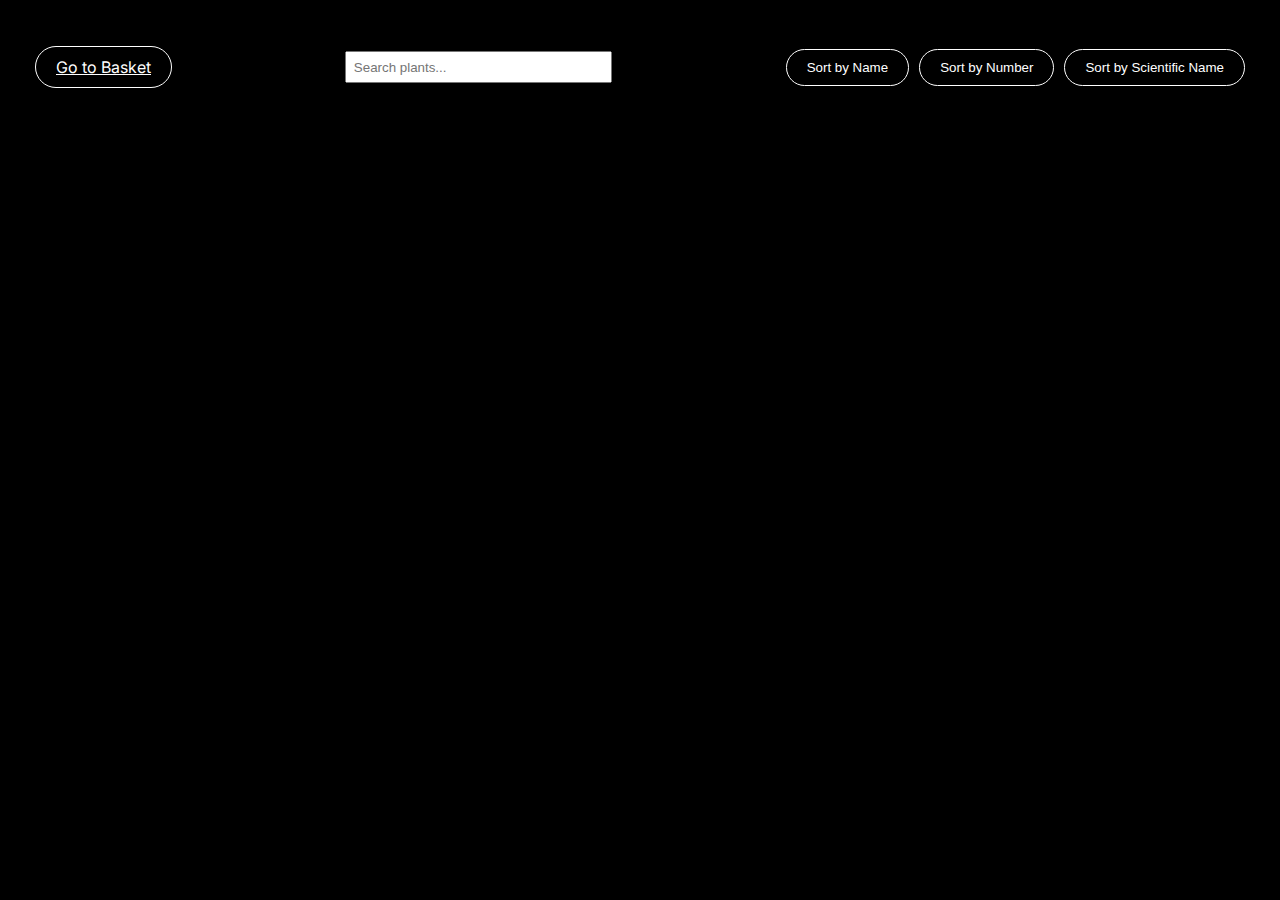
<file: index.html>
<!DOCTYPE html>
<html lang="en">
<head>
    <meta charset="UTF-8">
    <meta name="viewport" content="width=device-width, initial-scale=1.0">
    <title>The floral archive</title>
    <link rel="stylesheet" href="styles.css">
</head>
<body>
    <div class="header">
        <nav style="margin: 1em 0;">
            <a href="basket.html" class="ButtonSort">Go to Basket</a>
        </nav>
        <div style="margin: 1em 0;">
            <input type="text" id="searchInput" placeholder="Search plants..." style="padding:0.5em; width: 250px;">
        </div>
        <div class="button_container">
            <button class="ButtonSort" id="sortByNameBtn">Sort by Name</button>
            <button class="ButtonSort" id="sortByNumberBtn">Sort by Number</button>
            <button class="ButtonSort" id="sortByScNameBtn">Sort by Scientific Name</button>
        </div>
    </div>
    <div class="container_cards">
    </div>
    <script src="data.js"></script>
    <script>
      // Wait for data.js to load
      document.addEventListener('DOMContentLoaded', function() {
        const searchInput = document.getElementById('searchInput');
        if (!searchInput) return;
        searchInput.addEventListener('input', function() {
          const query = this.value.trim().toLowerCase();
          if (typeof renderCards === 'function') {
            if (!query) {
              renderCards(data);
            } else {
              renderCards(data.filter(flower =>
                flower.name.toLowerCase().includes(query) ||
                flower.scientific_name.toLowerCase().includes(query) ||
                (flower.region && flower.region.toLowerCase().includes(query)) ||
                (flower.type && flower.type.toLowerCase().includes(query))
              ));
            }
          }
        });
      });
    </script>
</body>
</html>
</file>
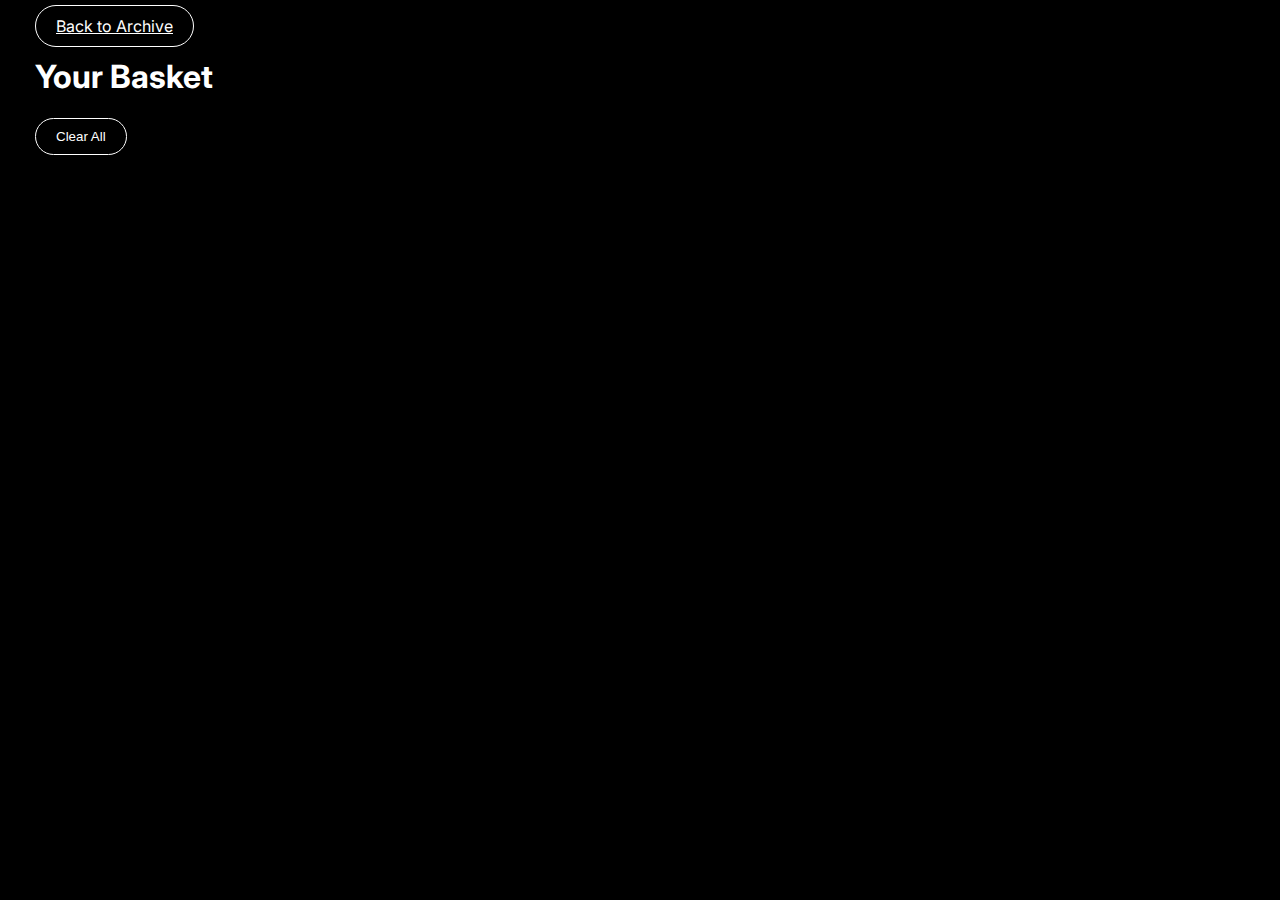
<file: basket.html>
<!DOCTYPE html>
<html lang="en">
<head>
  <meta charset="UTF-8">
  <title>Basket</title>
  <link rel="stylesheet" href="styles.css">
</head>
<body>
  <nav style="margin: 1em 0;">
    <a href="index.html" class="ButtonSort">Back to Archive</a>
  </nav>
  <h1>Your Basket</h1>
  <button id="clearBasketBtn" class="ButtonSort" style="margin-bottom:1em;">Clear All</button>
  <div class="container_cards" id="basketContainer"></div>
  <script src="data.js"></script>
  <script>
    document.addEventListener('DOMContentLoaded', function() {
      renderBasket();
      document.getElementById('clearBasketBtn').addEventListener('click', function() {
        clearBasketCookie();
        renderBasket();
      });
    });
  </script>
</body>
</html>
</file>
<file: styles.css>
@import url('https://fonts.googleapis.com/css2?family=Inter:wght@400;700&display=swap');
@import url('https://fonts.cdnfonts.com/css/neue-haas-grotesk-display-pro');

                                                
/* Variablen */
:root {
    --color_active: #B692B3;
    --color: #fff;
}
.card {
    text-align: center;
    display: flex;
    flex-direction: column;
    align-items: center;
    justify-content: space-between;
    padding: 27px;
    --corner-size: 40px;  /* Adjust size of the corner border */
    --border-thickness: 1px; /* Adjust border thickness */
    padding: 27px; /* Optional: gap between content and border */
    border: var(--border-thickness) solid var(--color);
    -webkit-mask:
        conic-gradient(at var(--corner-size) var(--corner-size), #0000 75%, #000 0)
        0 0/calc(100% - var(--corner-size)) calc(100% - var(--corner-size)),
        linear-gradient(#000 0 0) content-box;
    mask:
        conic-gradient(at var(--corner-size) var(--corner-size), #0000 75%, #000 0)
        0 0/calc(100% - var(--corner-size)) calc(100% - var(--corner-size)),
        linear-gradient(#000 0 0) content-box;
}
.card_name {
    line-height: 1.3;
    margin: 20px 0;
}

.card_details p {
    margin: 5px;

}
.card_image_container {
    width: 100%;
    aspect-ratio: 4 / 5;
    overflow: hidden;
    position: relative;
}
.card_image {
    height: 100%;
    width: 100%;
    object-fit: cover;
}
.container_cards {
    font-family: 'Neue Haas Grotesk Display Pro', sans-serif;                                
    display: grid;
    grid-template-columns: repeat(6, 1fr);
    gap: 20px;
    min-height: 100px; /* Ensures grid is visible even if empty */
}

/* Responsive breakpoints */
@media (max-width: 1128px) {
    .container_cards {
        grid-template-columns: repeat(4, 1fr);
    }
}

@media (max-width: 768px) {
    .container_cards {
        grid-template-columns: repeat(2, 1fr);
        gap: 15px;
    }
}

@media (max-width: 480px) {
    .container_cards {
        grid-template-columns: 1fr;
        gap: 15px;
    }
}

@media (min-width: 2880px) {
    .container_cards {
        grid-template-columns: repeat(9, 1fr);
    }
}
body {
    background: #000;
    font-family: 'Inter', sans-serif;
    color: #fff;
    padding: 0 27px;
}

.ButtonSort {
    background: transparent;
    color: var(--color);
    padding: 10px 20px;
    border: 1px solid var(--color);
    border-radius: 999px;
    cursor: pointer;
    transition: color 0.3s ease;
}
.ButtonSort:hover {
    color: #000;
    border-color: var(--color_active);
    background-color: var(--color_active);
}
.ButtonSort.active {
    color: #000;
    border-color: var(--color_active);
    background-color: var(--color_active);
}
.button_container {
    display: flex;
    justify-content: start;
    gap: 10px;
}
.header {
    display: flex;
    align-items: center;
    justify-content: space-between;
    padding: 27px 0;
    position: sticky;
    z-index: 100;
    top: 0;
    background-color: #000;
}

.basket-btn {
    background: transparent;
    border: none;
    cursor: pointer;
    padding: 0;
    display: flex;
    align-items: center;
    justify-content: center;
    width: 50px;      /* You can adjust width */
    height: 50px;     /* You can adjust height */
    transition: background 0.2s, border 0.2s, box-shadow 0.2s;
    /* Add more custom properties as needed */
}

.basket-btn svg {
    width: 100%;
    height: 100%;
    display: block;
}

.basket-btn:hover svg path {
    stroke: var(--color_active);
}

.search_bar {
    background-color: #000;
    padding: 1em 0;
    display: flex;
    justify-content: flex-start;
    align-items: center;
}

.search-input {
    padding: 0.5em 1em;
    width: 250px;
    border-radius: 999px;
    border: 1px solid var(--color_active);
    background: #111;
    color: #fff;
    font-size: 1em;
    transition: border 0.2s, box-shadow 0.2s;
}

.search-input:focus {
    outline: none;
    border-color: var(--color_active);
    box-shadow: 0 0 0 2px var(--color_active);
}

.card_name strong {
    font-weight: 700;
}

.nav-dropdown {
    position: relative;
    display: inline-block;
}

.nav-dropbtn {
    background: transparent;
    border: none;
    color: var(--color);
    cursor: pointer;
    font: inherit;
    padding: 10px 20px;
    border-radius: 999px;
    transition: color 0.3s, background 0.3s;
}

/* Hide dropdown by default */
.nav-dropdown-content {
    display: none;
    position: absolute;
    background: #111;
    min-width: 180px;
    box-shadow: 0 8px 16px rgba(0,0,0,0.2);
    z-index: 200;
    border-radius: 12px;
    margin-top: 8px;
    overflow: hidden;
}

/* Show dropdown only when .nav-dropdown has .open class */
.nav-dropdown.open .nav-dropdown-content {
    display: block;
}

.nav-dropdown-content a {
    color: #fff;
    padding: 12px 16px;
    text-decoration: none;
    display: block;
    transition: background 0.2s;
}

.nav-dropdown-content a:hover {
    background: var(--color_active);
    color: #000;
}

.hamburger-menu {
    top: 2em;
    right: 2em;
    z-index: 300;
}

.hamburger-icon {
    background: transparent;
    border: none;
    color: var(--color);
    cursor: pointer;
    padding: 0.3em 0.7em;
    border-radius: 8px;
    transition: background 0.2s;
    display: flex;
    align-items: center;
    justify-content: center;
}

.hamburger-icon .material-symbols-outlined {
    font-size: 3em;
    color: var(--color);
    transition: color 0.2s;
}

.hamburger-icon:focus,
.hamburger-icon:hover {
    background: #222;
}

.hamburger-icon:focus .material-symbols-outlined,
.hamburger-icon:hover .material-symbols-outlined {
    color: var(--color_active);
}

.hamburger-dropdown {
    display: none;
    position: absolute;
    top: 2.5em;
    right: 0;
    background: #111;
    border-radius: 12px;
    box-shadow: 0 8px 16px rgba(0,0,0,0.2);
    padding: 1em;
    min-width: 200px;
    flex-direction: column;
    gap: 10px;
}

.hamburger-menu.open .hamburger-dropdown {
    display: flex;
}

.filter-section {
    margin-bottom: 1em;
}

.filter-section h4 {
    margin: 0 0 0.5em 0;
    color: var(--color_active);
    font-size: 0.9em;
    text-transform: uppercase;
    letter-spacing: 0.05em;
}

.filter-section:last-child {
    margin-bottom: 0;
}
.header_right {
    display: flex;
    align-items: right;
    justify-content: center;
    gap: 20px;
}
.logo-svg {
    display: flex;
    align-items: center;
    justify-content: flex-start;
    width: 415px;   /* Match SVG width or set to 100% for responsive */
    height: 67px;   /* Match SVG height or set to auto */
    margin: 0;
    padding: 0;
}
.logo-svg svg {
    width: 100%;
    height: auto;
    display: block;
}
.sort_container {
    display: flex;
    flex-direction: row;
    justify-content: space-between;
}
.card_image_nr {
    font-size: 3em;
    position: absolute;
    top: -10px;
    left: 0;
    z-index: 100;
}
.material-symbols-outlined {
  font-variation-settings:
  'FILL' 0,
  'wght' 400,
  'GRAD' 0,
  'opsz' 24
}

/* Clear basket button styling */
.clear-basket-btn {
    background: transparent;
    border: 2px solid var(--color_active);
    color: white;
    padding: 12px 24px;
    border-radius: 999px;
    cursor: pointer;
    transition: all 0.3s ease;
    font-weight: 500;
}

.clear-basket-btn:hover {
    background: var(--color_active);
    border-color: var(--color_active);
    transform: translateY(-1px);
    box-shadow: 0 4px 8px rgba(220, 53, 69, 0.3);
}

/* Popup styling */
#flower-popup {
    font-family: 'Neue Haas Grotesk Display Pro', sans-serif;
}

#flower-popup h2 {
    font-family: 'Neue Haas Grotesk Display Pro', sans-serif;
}

#flower-popup div {
    font-family: 'Inter', sans-serif;
}
</file>
